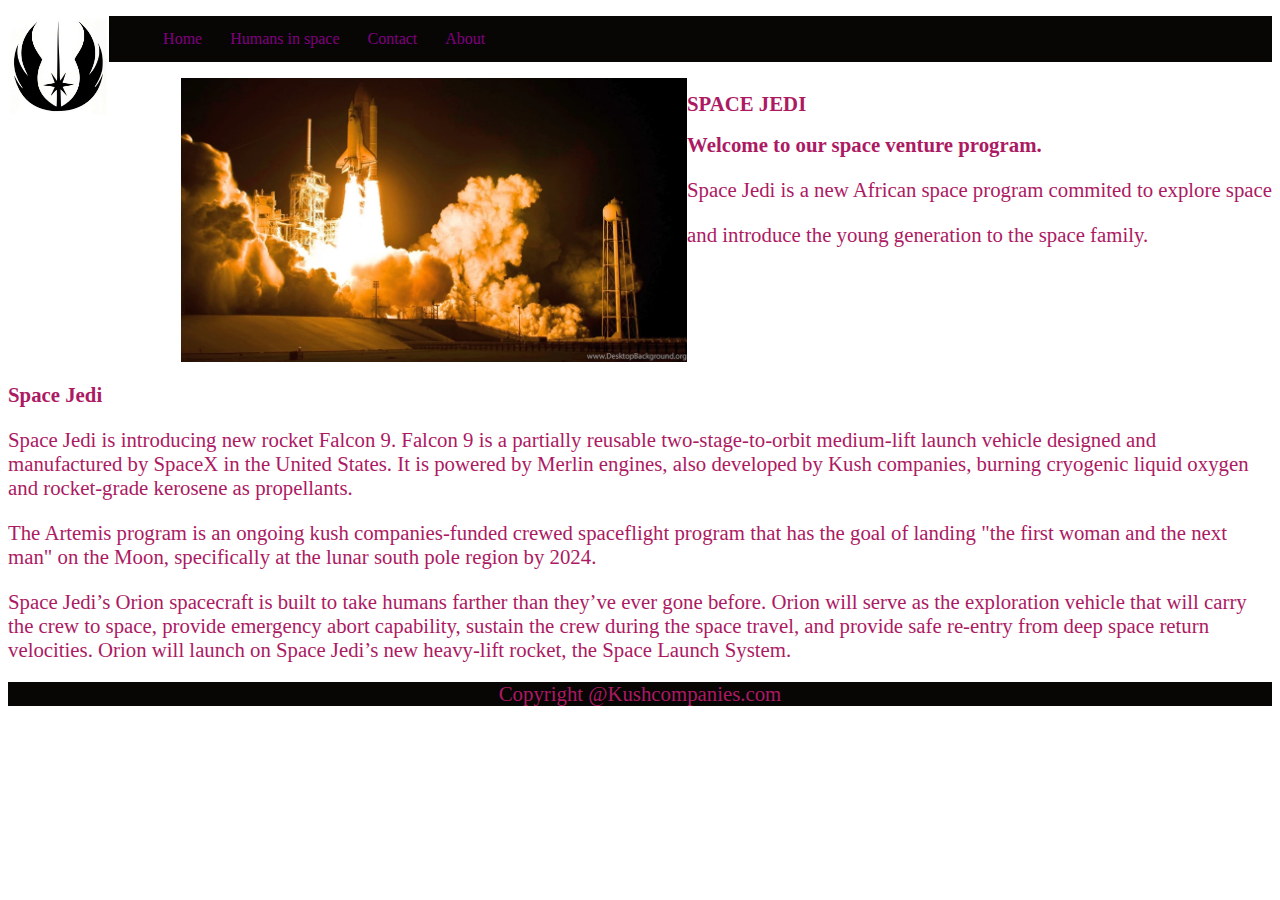
<file: index.html>
<!DOCTYPE html>
<html>

 <head>
    <link href="styles.css" rel="stylesheet" type="text/css">
     <nav>
            <img id="logo" src="logo.jpg"> 
        <ul>
            <li><a href="index.html">Home</a></li>
            <li><a href="space.html">Humans in space</a></li>
            <li><a href="contact.html">Contact</a></li>
            <li style="float:right"><a class="active" href="about.html">About</a></li>
          </ul> 
          
     </nav>
 </head>   
 <body>
    <div class="intro"><h1>SPACE JEDI</h1>
    <h2>Welcome to our space venture program.</h2>
    <section class = "Space">
        <p>Space Jedi is a new African space program commited to explore space </p>
        <p>and introduce the young generation to the space family.</p>
     </section>
    </div>
      <img id="pic" src="space 3.jpg">
      
  <div id="container">
    <header class = "Content">
        <h3>Space Jedi</h3>
     </header>
     
     <div class = "Jedi">
        <p>Space Jedi  is introducing new rocket Falcon 9. Falcon 9 is a partially reusable two-stage-to-orbit medium-lift launch vehicle designed and manufactured by SpaceX in the United States. It is powered by Merlin engines, also developed by Kush companies, burning cryogenic liquid oxygen and rocket-grade kerosene as propellants.</p>
     </div>
     
     <article class = "Jedi">
        <p>The Artemis program is an ongoing kush companies-funded crewed spaceflight program that has the goal of landing "the first woman and the next man" on the Moon, specifically at the lunar south pole region by 2024.</p>
     </article>
     
     <section class = "Jedi">
        <p>Space Jedi’s Orion spacecraft is built to take humans farther than they’ve ever gone before. Orion will serve as the exploration vehicle that will carry the crew to space, provide emergency abort capability, sustain the crew during the space travel, and provide safe re-entry from deep space return velocities. Orion will launch on Space Jedi’s new heavy-lift rocket, the Space Launch System.</p>
     </section>
     
     <footer class = "footer">
        <p>Copyright @Kushcompanies.com</p>
     </footer>
  </div>
 </body>
</html>
</file>
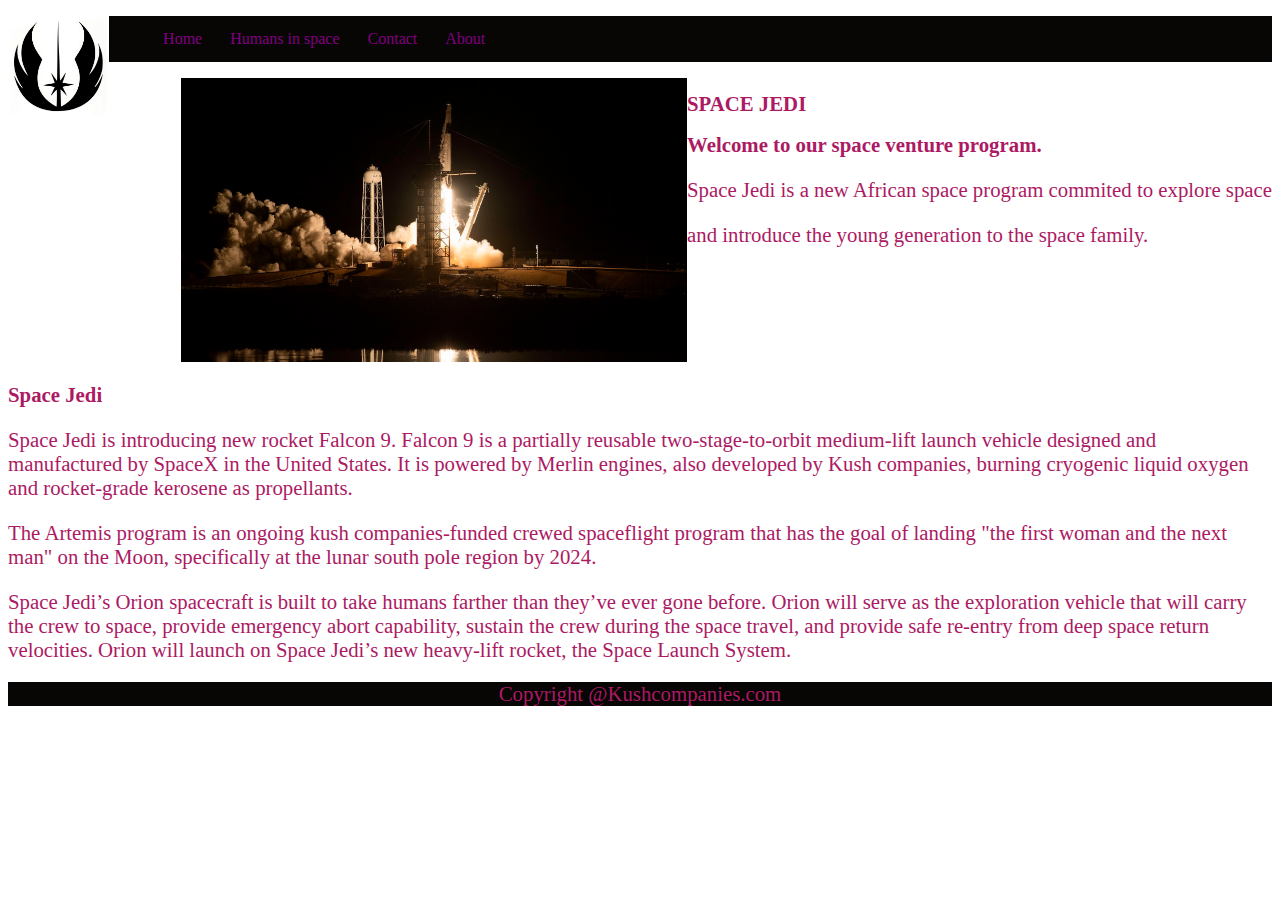
<file: main/index.html>
<!DOCTYPE html>
<html>

 <head>
    <link href="../css/styles.css" rel="stylesheet" type="text/css">
     <nav>
            <img id="logo" src="/images/logo.jpg"> 
        <ul>
            <li><a href="/main/index.html">Home</a></li>
            <li><a href="/main/space.html">Humans in space</a></li>
            <li><a href="/main/contact.html">Contact</a></li>
            <li style="float:right"><a class="active" href="/main/about.html">About</a></li>
          </ul> 
          
     </nav>
 </head>   
 <body>
    <div class="intro"><h1>SPACE JEDI</h1>
    <h2>Welcome to our space venture program.</h2>
    <section class = "Space">
        <p>Space Jedi is a new African space program commited to explore space </p>
        <p>and introduce the young generation to the space family.</p>
     </section>
    </div>
      <img id="pic" src="../images/space 1.jpg">
      
  <div id="container">
    <header class = "Content">
        <h3>Space Jedi</h3>
     </header>
     
     <div class = "Jedi">
        <p>Space Jedi  is introducing new rocket Falcon 9. Falcon 9 is a partially reusable two-stage-to-orbit medium-lift launch vehicle designed and manufactured by SpaceX in the United States. It is powered by Merlin engines, also developed by Kush companies, burning cryogenic liquid oxygen and rocket-grade kerosene as propellants.</p>
     </div>
     
     <article class = "Jedi">
        <p>The Artemis program is an ongoing kush companies-funded crewed spaceflight program that has the goal of landing "the first woman and the next man" on the Moon, specifically at the lunar south pole region by 2024.</p>
     </article>
     
     <section class = "Jedi">
        <p>Space Jedi’s Orion spacecraft is built to take humans farther than they’ve ever gone before. Orion will serve as the exploration vehicle that will carry the crew to space, provide emergency abort capability, sustain the crew during the space travel, and provide safe re-entry from deep space return velocities. Orion will launch on Space Jedi’s new heavy-lift rocket, the Space Launch System.</p>
     </section>
     
     <footer class = "footer">
        <p>Copyright @Kushcompanies.com</p>
     </footer>
  </div>
 </body>
</html>
</file>
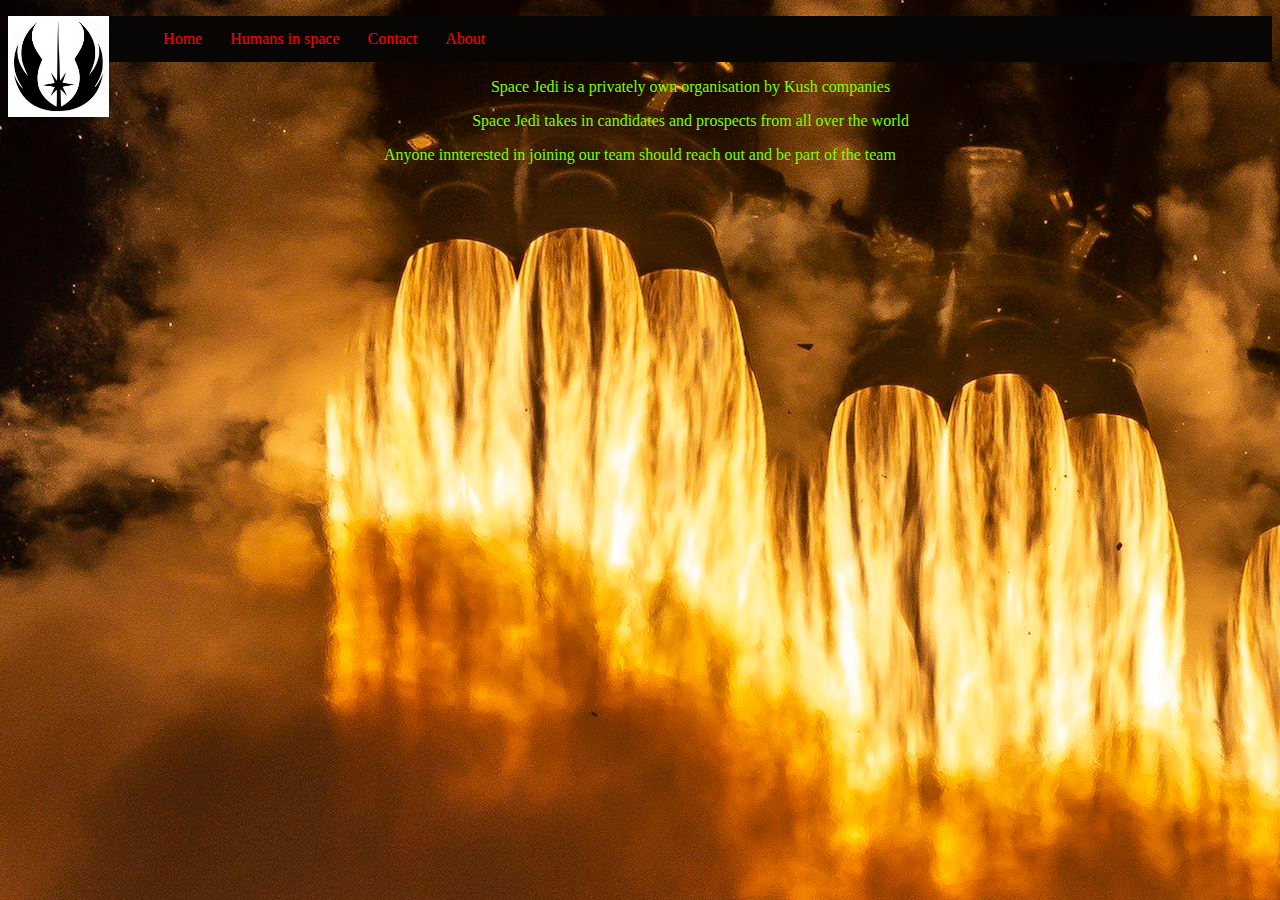
<file: about.html>
<!DOCTYPE html>
<html>
    <head>
        <link href="about.css" rel="stylesheet" type="text/css">
        <nav>
            <img id="logo" src="logo.jpg"> 
            <ul>
                <li><a href="index.html">Home</a></li>
                <li><a href="space.html">Humans in space</a></li>
                <li><a href="contact.html">Contact</a></li>
                <li style="float:right"><a class="active" href="about.html">About</a></li>
              </ul> 
              
         </nav>
    </head>
    <body>
        <p>Space Jedi is a privately own organisation by Kush companies</p>
        <p>Space Jedi takes in candidates and prospects from all over the world</p>
        <p>Anyone innterested in joining our team should reach out and be part of the team</p>
    </body>
</html>
</file>
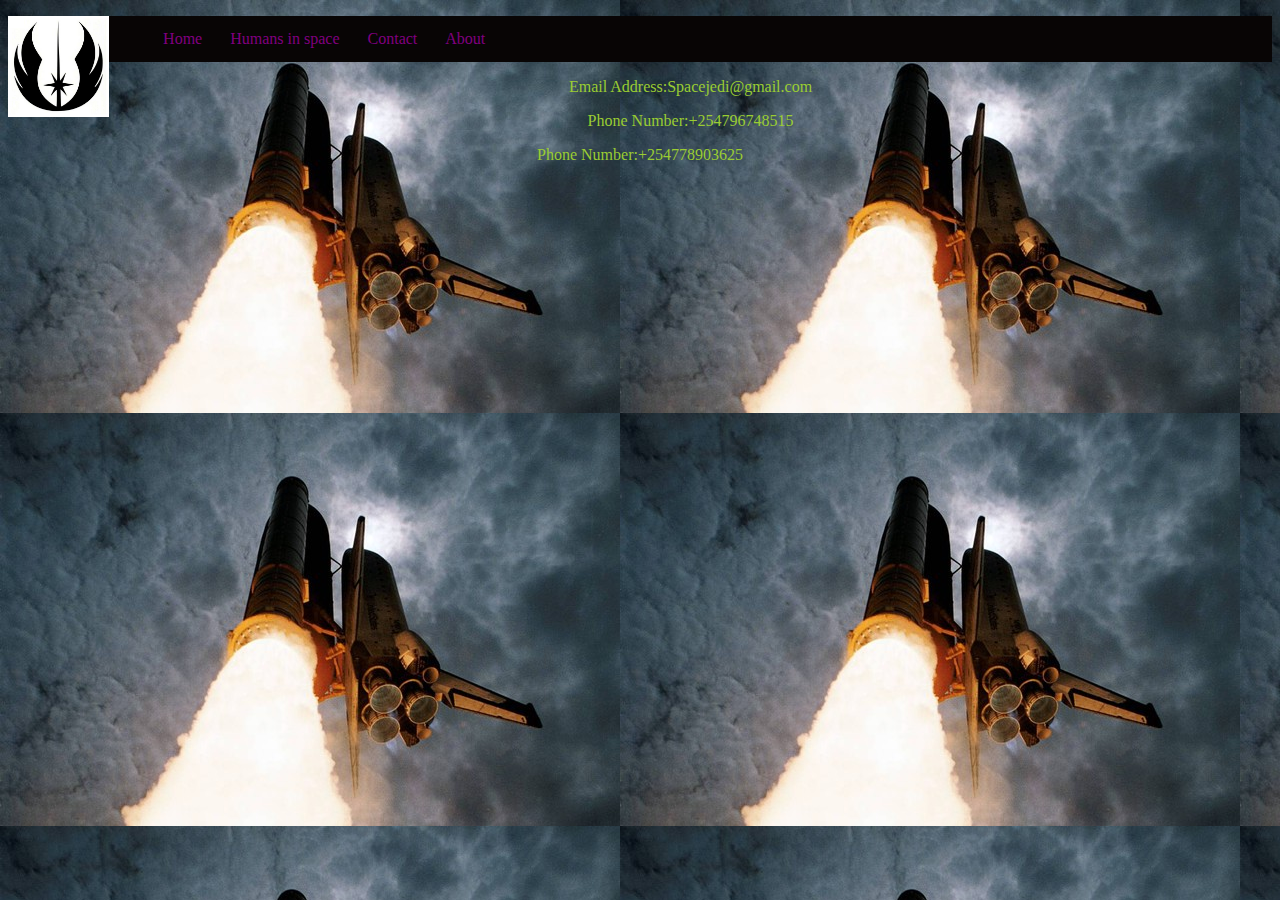
<file: contact.html>
<!DOCTYPE html>
<html>
    <head>
        <link href="contact.css" rel="stylesheet" type="text/css">
        <nav>
            <img id="logo" src="logo.jpg"> 
            <ul>
                <li><a href="index.html">Home</a></li>
                <li><a href="space.html">Humans in space</a></li>
                <li><a href="contact.html">Contact</a></li>
                <li style="float:right"><a class="active" href="about.html">About</a></li>
              </ul> 
              
         </nav>  
    </head>
    <body>
        
       <p>Email Address:Spacejedi@gmail.com</p>
       <p>Phone Number:+254796748515</p>
       <p>Phone Number:+254778903625</p>
        
    </body>
</html>
</file>
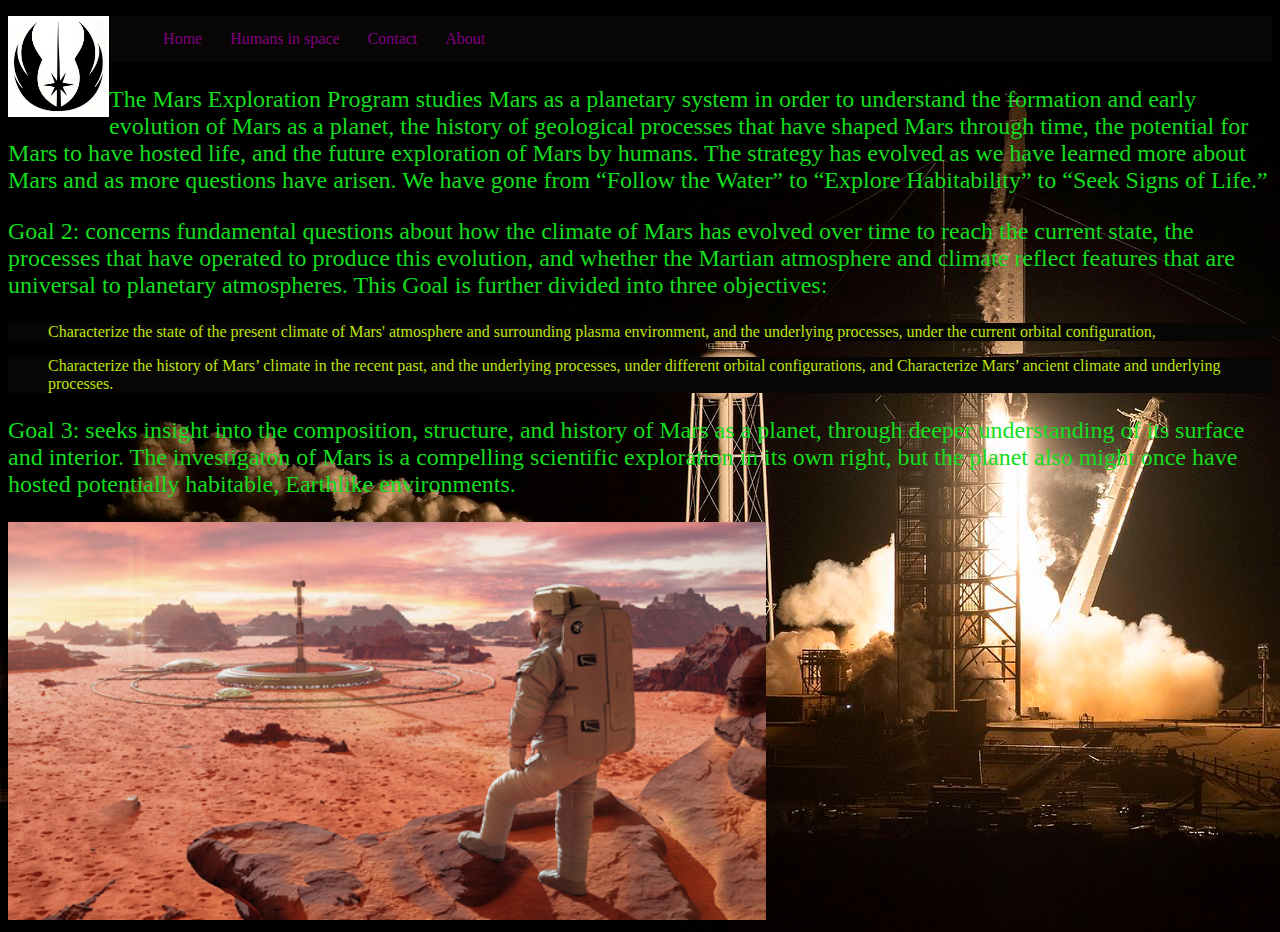
<file: space.html>
<!DOCTYPE html>
<html>
    <head>
        <link href="space.css" rel="stylesheet" type="text/css">
        <nav>
            <img id="logo" src="logo.jpg"> 
            <ul>
                <li><a href="index.html">Home</a></li>
                <li><a href="space.html">Humans in space</a></li>
                <li><a href="contact.html">Contact</a></li>
                <li style="float:right"><a class="active" href="about.html">About</a></li>
              </ul> 
              
         </nav>
    </head>
    <body>
        
        <article class="life">
            <p>The Mars Exploration Program studies Mars as a planetary system in order to understand the formation and early evolution of Mars as a planet, the history of geological processes that have shaped Mars through time, the potential for Mars to have hosted life, and the future exploration of Mars by humans. The strategy has evolved as we have learned more about Mars and as more questions have arisen. We have gone from “Follow the Water” to “Explore Habitability” to “Seek Signs of Life.”</p>
        </article>    
        <article class="climate">
            <p>Goal 2:  concerns fundamental questions about how the climate of Mars has evolved over time to reach the current state, the processes that have operated to produce this evolution, and whether the Martian atmosphere and climate reflect features that are universal to planetary atmospheres. This Goal is further divided into three objectives:</p>
            <li>
                <ul>Characterize the state of the present climate of Mars' atmosphere and surrounding plasma environment, and the underlying processes, under the current orbital configuration,</ul>
                <ul>Characterize the history of Mars’ climate in the recent past, and the underlying processes, under different orbital configurations, and Characterize Mars’ ancient climate and underlying processes.</ul>
            </li>
        </article>
        <article class="geology">
            <p>Goal 3:  seeks insight into the composition, structure, and history of Mars as a planet, through deeper understanding of its surface and interior. The investigaton of Mars is a compelling scientific exploration in its own right, but the planet also might once have hosted potentially habitable, Earthlike environments.</p>
        </article>
        <img src="mars 1.jpg">
    </body>
</html>
</file>
<file: styles.css>
li{
    border:right;
    list-style: none;
    
}
h1,h2,p,h3{
    color:rgb(172, 26, 99);
    font-size: 130%;
}
li a{
    display: block;
     color: purple;
     text-align: center;
     padding: 14px;
     text-decoration: none;
    top: 0;
    position: relative;
}
nav{
    width: 100%;
  }

  ul{
      display: flex;
      background-color: rgb(8, 5, 5);
      position:right;
  }
  a:hover{
    background-color: #1c92db;
  }
 
  img{
    
      width: 40%;
      height:40%;
  }
 #pic{
     float: right;
 }
 .intro{
     float: right;
 }
 #container{
     float: right;
 }
 .footer{

        
        background-color: rgb(8, 5, 5);
        text-align: center;
    
 }
 #logo{
     float: left;
     height: 5%;
     width: 8%;
 }
</file>
<file: css/styles.css>
li{
    border:right;
    list-style: none;
    
}
h1,h2,p,h3{
    color:rgb(172, 26, 99);
    font-size: 130%;
}
li a{
    display: block;
     color: purple;
     text-align: center;
     padding: 14px;
     text-decoration: none;
    top: 0;
    position: relative;
}
nav{
    width: 100%;
  }

  ul{
      display: flex;
      background-color: rgb(8, 5, 5);
      position:right;
  }
  a:hover{
    background-color: #1c92db;
  }
 
  img{
    
      width: 40%;
      height:40%;
  }
 #pic{
     float: right;
 }
 .intro{
     float: right;
 }
 #container{
     float: right;
 }
 .footer{

        
        background-color: rgb(8, 5, 5);
        text-align: center;
    
 }
 #logo{
     float: left;
     height: 5%;
     width: 8%;
 }
</file>
<file: about.css>
body {
    background-image: url("space\ 4.jpg");
    background-repeat: initial;

  }
  a{
    display: inline-block;
     color: red;
     text-align: center;
     padding: 14px;
     text-decoration: none;
    top: 0;
    position: relative;
    
}
nav{
    width: 100%;
  }
  li{
    border:right;
    list-style: none;
    
}
ul{
    display: flex;
    background-color: rgb(8, 5, 5);
}
a:hover{
  background-color: #C6E9FF;
}
p{
    color: lawngreen;
    text-align: center;
    text-size-adjust: 30px;
}
#logo{
  float: left;
  height: 5%;
  width: 8%;
}
</file>
<file: contact.css>
body {
    background-image: url("space\ 2.jpg");
    

  }
  a{
    display: inline-block;
     color: purple;
     text-align: center;
     padding: 14px;
     text-decoration: none;
    top: 0;
    position: relative;
}
nav{
    width: 100%;
  }
  li{
    border:right;
    list-style: none;
    
}
ul{
    display: flex;
    background-color: rgb(8, 5, 5);
}
a:hover{
  background-color: #C6E9FF;
}
body{
    color: yellowgreen;
    text-align: center;
}
#logo{
  float: left;
  height: 5%;
  width: 8%;
}
</file>
<file: space.css>
body {
    background-image: url("space\ 1.jpg");
    background-repeat: no-repeat;
    object-fit: cover;

  }
  a{
    display: inline-block;
     color: purple;
     text-align: center;
     padding: 14px;
     text-decoration: none;
    top: 0;
    position: relative;
}
nav{
    width: 100%;
  }
  li{
    border:right;
    list-style: none;
    color: rgb(190, 230, 16);
}
ul{
    display: flex;
    background-color: rgb(8, 5, 5);
}
a:hover{
  background-color: #0c9b24;
}
p{
    color:rgb(21, 221, 31);
    text-align: left;
    font-family: fantasy;
    font-size: 150%;
}
img{
    position: relative;
    height: 60%;
    width: 60%;
}

#logo{
  float: left;
  height: 5%;
  width: 8%;
}
</file>
